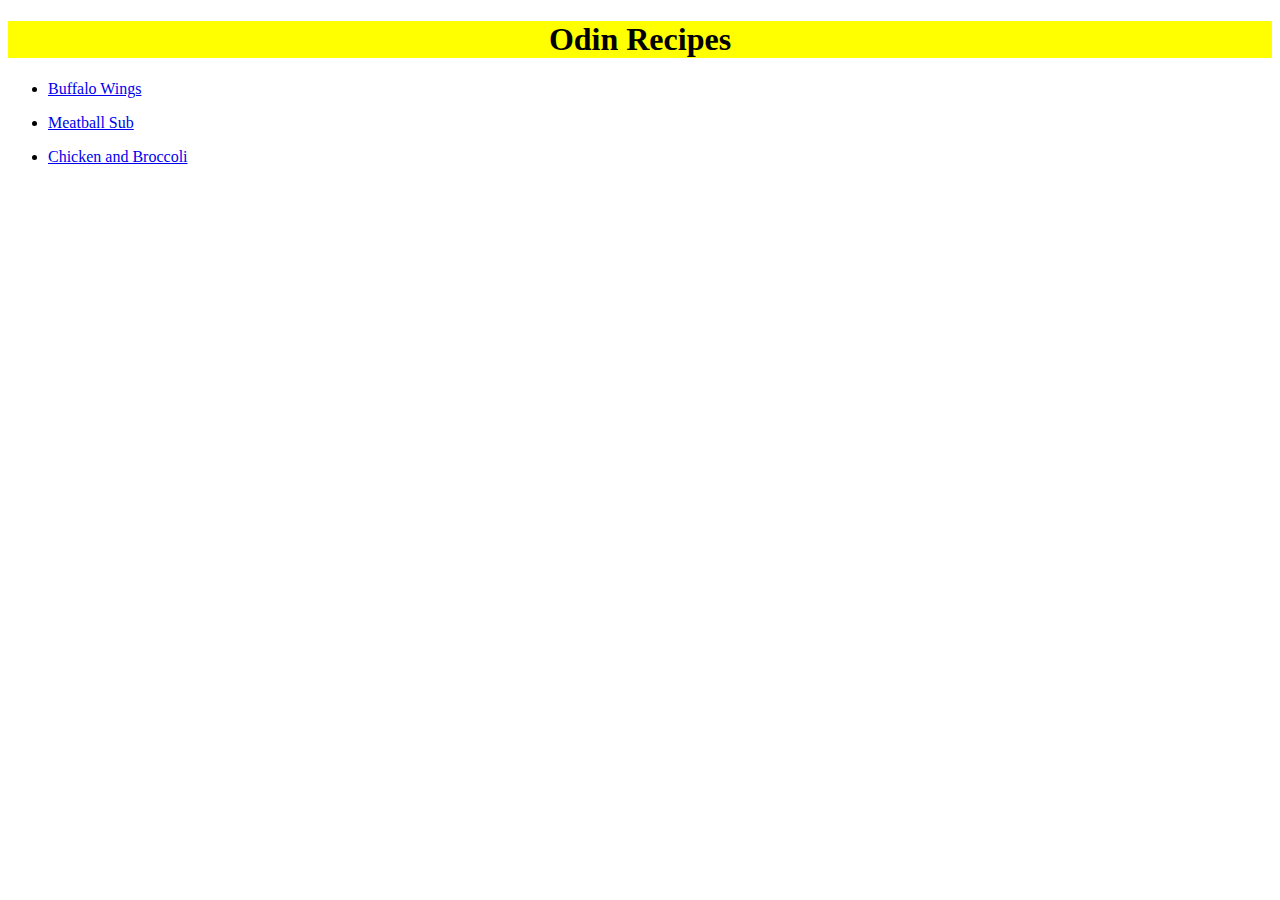
<file: index.html>
<!DOCTYPE html>
<html lang="en">
    <head>
        <meta charset="UTF-8">
        <title>Odin Recipes</title>
        <link rel="stylesheet" href="styles.css">
    </head>

    <body>
        <h1>Odin Recipes</h1>
        
        <ul>
            <p><li><a href="file:///home/kevin/repos/odin-recipes/recipes/wings.html">Buffalo Wings</a></li></p>
            
            <p><li><a href="file:///home/kevin/repos/odin-recipes/recipes/meatball-sub.html">Meatball Sub</a></li></p>
            
            <p><li><a href="file:///home/kevin/repos/odin-recipes/recipes/chicken-and-broccoli.html">Chicken and Broccoli</a></li></p>
        </ul>
    </body>
</html>
</file>
<file: styles.css>
img {
    height: auto;
    width: 500px;
}

h1 {
    text-align: center;
    background-color: yellow;
}
</file>
